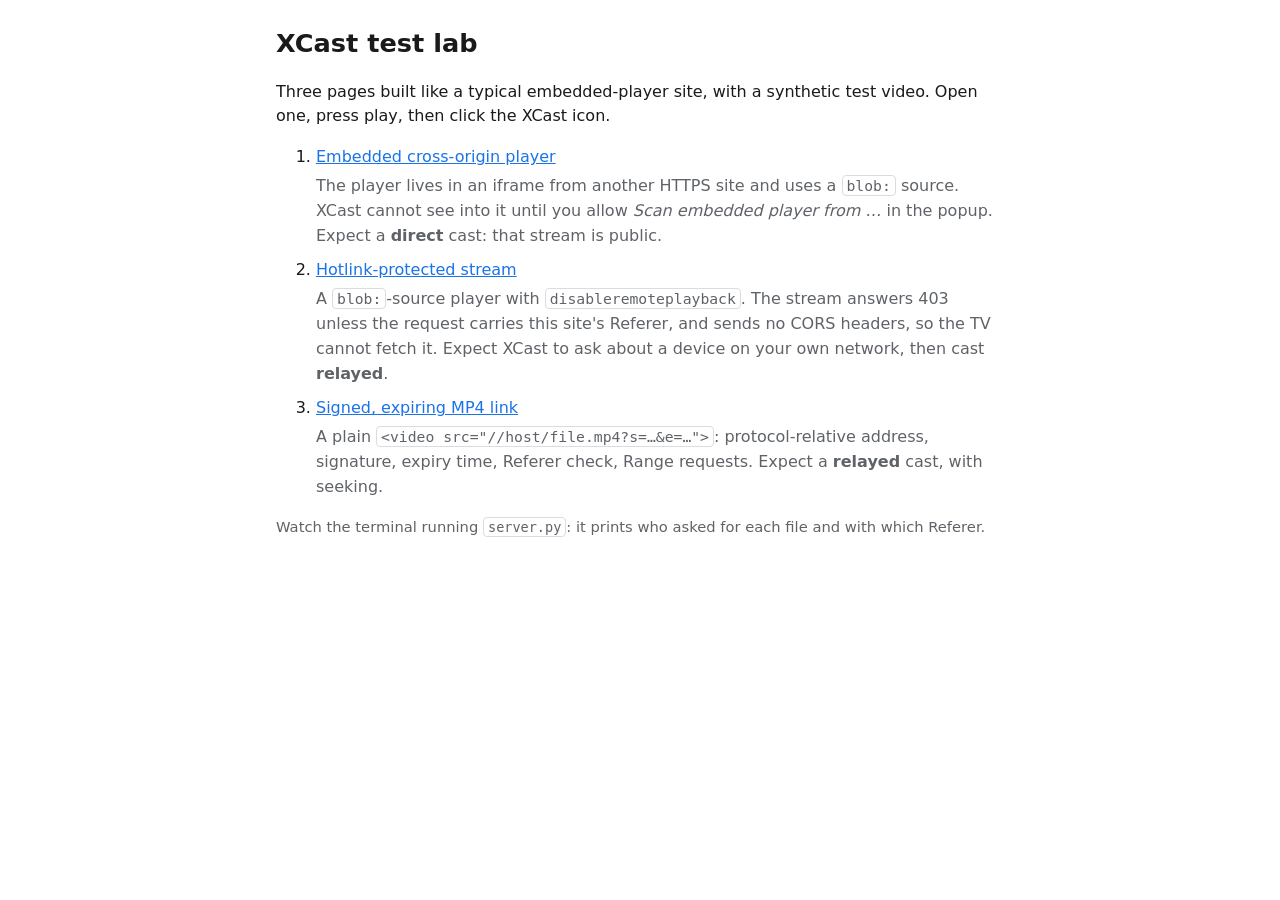
<file: testlab/index.html>
<!doctype html>
<html lang="en">
<head>
  <meta charset="utf-8">
  <meta name="viewport" content="width=device-width, initial-scale=1">
  <title>XCast test lab</title>
  <link rel="stylesheet" href="lab.css">
</head>
<body>
  <main>
    <h1>XCast test lab</h1>
    <p>Three pages built like a typical embedded-player site, with a synthetic test video. Open one, press play, then click the XCast icon.</p>
    <ol>
      <li>
        <a href="embed.html">Embedded cross-origin player</a>
        <p>The player lives in an iframe from another HTTPS site and uses a <code>blob:</code> source. XCast cannot see into it until you allow <em>Scan embedded player from&nbsp;…</em> in the popup. Expect a <strong>direct</strong> cast: that stream is public.</p>
      </li>
      <li>
        <a href="protected.html">Hotlink-protected stream</a>
        <p>A <code>blob:</code>-source player with <code>disableremoteplayback</code>. The stream answers 403 unless the request carries this site's Referer, and sends no CORS headers, so the TV cannot fetch it. Expect XCast to ask about a device on your own network, then cast <strong>relayed</strong>.</p>
      </li>
      <li>
        <a href="mp4.html">Signed, expiring MP4 link</a>
        <p>A plain <code>&lt;video src="//host/file.mp4?s=…&amp;e=…"&gt;</code>: protocol-relative address, signature, expiry time, Referer check, Range requests. Expect a <strong>relayed</strong> cast, with seeking.</p>
      </li>
    </ol>
    <p class="note">Watch the terminal running <code>server.py</code>: it prints who asked for each file and with which Referer.</p>
  </main>
</body>
</html>
</file>
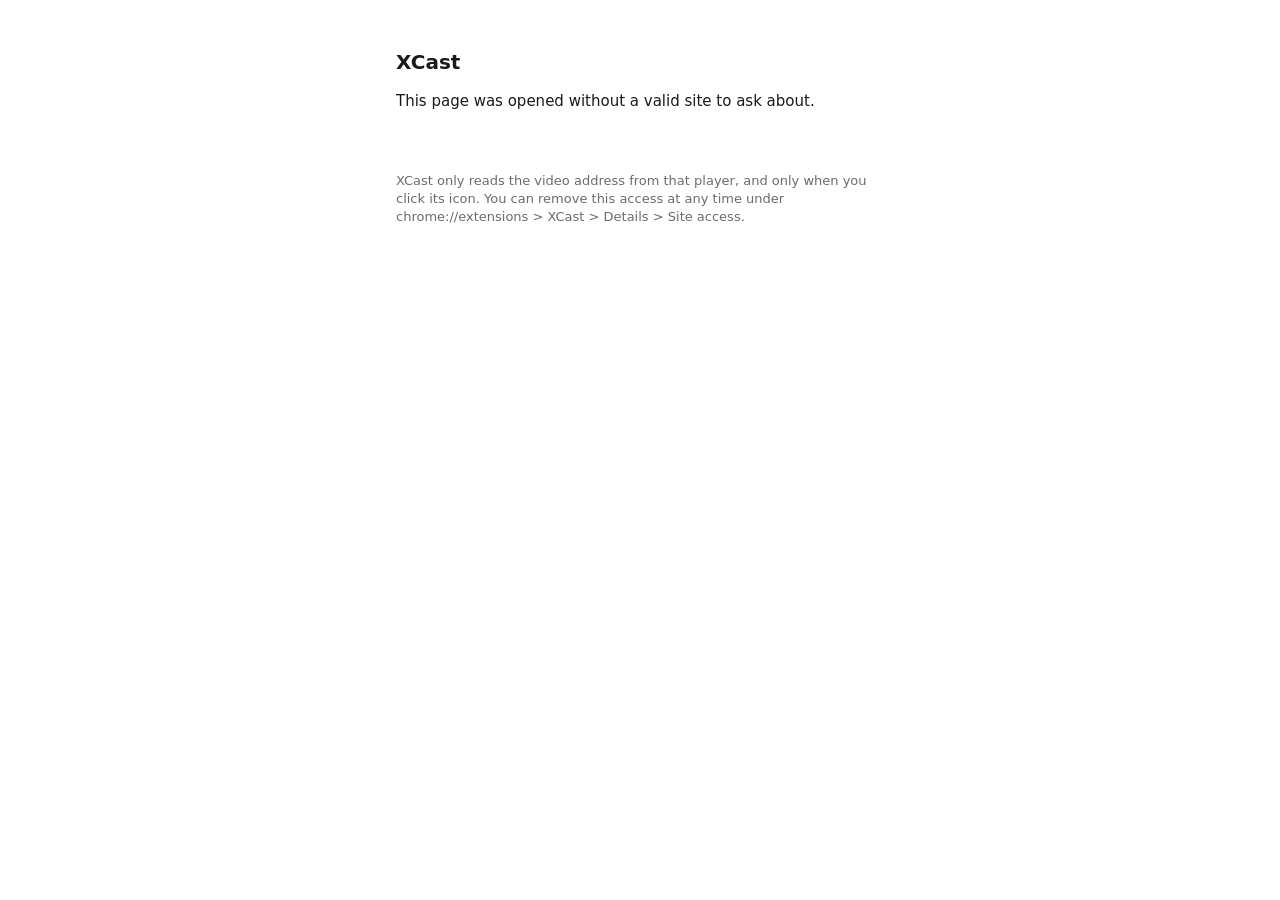
<file: extension/grant.html>
<!doctype html>
<html lang="en">
<head>
  <meta charset="utf-8">
  <title>XCast: allow access</title>
  <link rel="stylesheet" href="popup.css">
  <link rel="stylesheet" href="grant.css">
</head>
<body class="grant">
  <main>
    <h1>XCast</h1>
    <p id="what"></p>
    <button id="allow" type="button" class="primary">Ask Chrome for access</button>
    <p id="result" role="status" aria-live="polite"></p>
    <p class="fine">XCast only reads the video address from that player, and only when you click its icon. You can remove this access at any time under chrome://extensions &gt; XCast &gt; Details &gt; Site access.</p>
  </main>
  <script src="grant.js" type="module"></script>
</body>
</html>
</file>
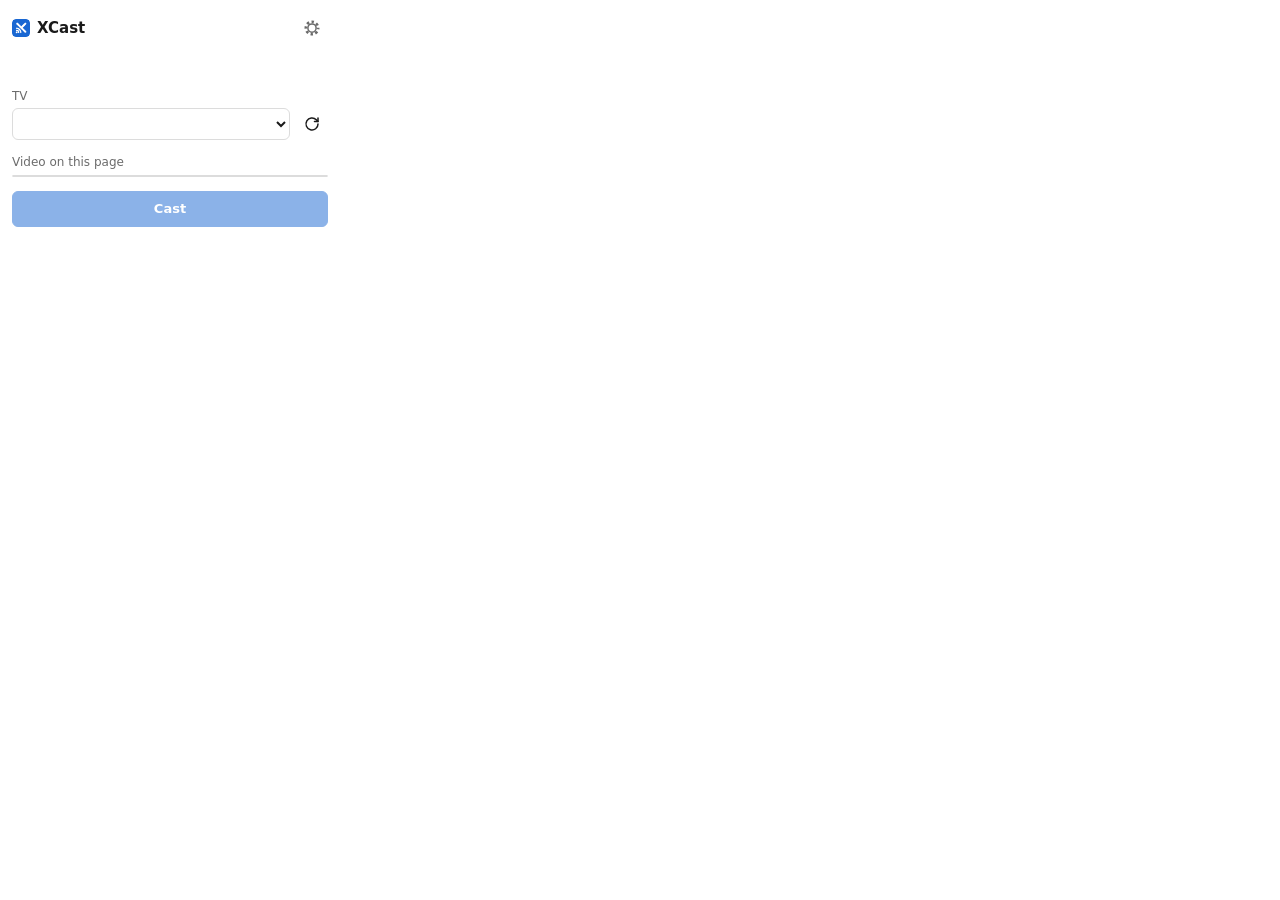
<file: extension/popup.html>
<!doctype html>
<html lang="en">
<head>
  <meta charset="utf-8">
  <title>XCast</title>
  <link rel="stylesheet" href="popup.css">
</head>
<body>
  <header>
    <h1><img class="logo" src="icons/icon32.png" width="18" height="18" alt="">XCast</h1>
    <button id="gear" type="button" class="icon-btn" aria-label="Settings" title="Settings" aria-expanded="false" aria-controls="settings">
      <svg class="icon" viewBox="0 0 24 24" aria-hidden="true">
        <circle cx="12" cy="12" r="5.5"/>
        <circle class="teeth" cx="12" cy="12" r="8.25"/>
      </svg>
    </button>
  </header>
  <div id="status" role="status" aria-live="polite"></div>

  <section id="settings" class="drawer" aria-label="Settings" hidden>
    <div class="setting" title="One Chrome permission, once: XCast may then look for video on every HTTPS site and inside embedded players without asking per site. Its code still only reads a page when you click the icon. Switch off to go back to asking per site.">
      <div class="setting-text">
        <label for="auto">Automatic on all sites</label>
        <p id="autoHint" class="hint">No per-site prompts; gives XCast access to every HTTPS page.</p>
      </div>
      <input id="auto" type="checkbox" role="switch" class="switch" aria-describedby="autoHint">
    </div>
    <div class="setting" title="The TV never contacts the site: it sees only this computer (and its VPN, if you use one). Uses this computer's bandwidth while playing.">
      <div class="setting-text">
        <label for="relay">Private relay</label>
        <p id="relayHint" class="hint">The site never sees the TV; uses this computer's connection.</p>
      </div>
      <input id="relay" type="checkbox" role="switch" class="switch" aria-describedby="relayHint">
    </div>
  </section>

  <div id="choose" class="view">
    <div class="field">
      <label class="label" for="device">TV</label>
      <div class="row">
        <select id="device"></select>
        <button id="rescan" type="button" class="icon-btn" aria-label="Search for TVs again" title="Search for TVs again">
          <svg class="icon" viewBox="0 0 24 24" aria-hidden="true">
            <path d="M20 12a8 8 0 1 1-2.3-5.6L20 8.7"/>
            <path d="M20 4v4.7h-4.7"/>
          </svg>
        </button>
      </div>
    </div>

    <div class="field" role="group" aria-labelledby="streamsLabel">
      <div class="label" id="streamsLabel">Video on this page</div>
      <ul id="streams"></ul>
      <button id="grantSite" type="button" class="link" hidden></button>
    </div>

    <button id="cast" type="button" class="primary" disabled>Cast</button>
    <button id="action" type="button" class="link" hidden></button>
    <button id="backToPlaying" type="button" class="link" hidden>Back to what is playing</button>
  </div>

  <section id="controls" class="view" aria-label="Now playing" hidden>
    <div class="np-head">
      <span id="tvName" class="tv-name">TV</span>
      <span id="pill" class="pill"><span class="dot" aria-hidden="true"></span><span id="pillText">Starting</span></span>
    </div>

    <div class="seek">
      <div id="progress" class="progress" role="slider" tabindex="0" aria-label="Playback position" aria-valuemin="0" aria-valuemax="0" aria-valuenow="0" aria-valuetext="--:--" aria-disabled="true">
        <div class="progress-track"><div id="progressFill" class="progress-fill"></div></div>
      </div>
      <div class="times"><span id="timeNow">--:--</span><span id="timeTotal"></span></div>
    </div>

    <div class="transport">
      <button type="button" class="icon-btn seek-btn" data-seek="-10" aria-label="Back 10 seconds" title="Back 10 seconds">
        <svg class="icon" viewBox="0 0 24 24" aria-hidden="true"><path d="M11 7l-5 5 5 5M18 7l-5 5 5 5"/></svg>
        <span aria-hidden="true">10</span>
      </button>
      <button type="button" id="playPause" class="icon-btn play-btn" aria-label="Pause" title="Pause">
        <svg id="iconPlay" class="icon" viewBox="0 0 24 24" aria-hidden="true" hidden><path d="M8 5v14l11-7z"/></svg>
        <svg id="iconPause" class="icon" viewBox="0 0 24 24" aria-hidden="true"><rect x="6.5" y="5" width="3.5" height="14" rx="1"/><rect x="14" y="5" width="3.5" height="14" rx="1"/></svg>
      </button>
      <button type="button" class="icon-btn seek-btn" data-seek="30" aria-label="Forward 30 seconds" title="Forward 30 seconds">
        <span aria-hidden="true">30</span>
        <svg class="icon" viewBox="0 0 24 24" aria-hidden="true"><path d="M13 7l5 5-5 5M6 7l5 5-5 5"/></svg>
      </button>
      <button type="button" id="stop" class="icon-btn" aria-label="Stop casting" title="Stop casting">
        <svg class="icon" viewBox="0 0 24 24" aria-hidden="true"><rect x="6" y="6" width="12" height="12" rx="1.5"/></svg>
      </button>
    </div>

    <div class="row volume-row">
      <label for="volume" class="icon-label" title="Volume">
        <svg class="icon" viewBox="0 0 24 24" aria-hidden="true">
          <path d="M4 9.5v5h3.5l4.5 4v-13l-4.5 4z"/>
          <path d="M15.5 9a4 4 0 0 1 0 6M18 6.5a7.5 7.5 0 0 1 0 11"/>
        </svg>
        <span class="sr-only">Volume</span>
      </label>
      <input id="volume" type="range" min="0" max="1" step="0.05">
    </div>

    <div id="tracks" class="tracks" hidden>
      <div id="subsRow" class="track" hidden>
        <label class="label" for="subs">Subtitles</label>
        <select id="subs"></select>
      </div>
      <div id="audioRow" class="track" hidden>
        <label class="label" for="audio">Audio</label>
        <select id="audio"></select>
      </div>
    </div>

    <details id="metrics" open>
      <summary>Stats for this cast</summary>
      <div class="tiles">
        <div class="tile"><span class="tlabel">Speed</span><span class="tvalue" id="mSpeed">–</span></div>
        <div class="tile"><span class="tlabel">Stalls</span><span class="tvalue" id="mStalls">0</span></div>
        <div class="tile"><span class="tlabel">Started in</span><span class="tvalue" id="mStart">–</span></div>
      </div>
      <svg id="spark" viewBox="0 0 300 40" role="img" aria-label="Relay speed over the last minute"></svg>
      <p id="mTotals"></p>
    </details>

    <button id="castOther" type="button" class="link">Cast something else</button>
  </section>

  <script src="popup.js" type="module"></script>
</body>
</html>
</file>
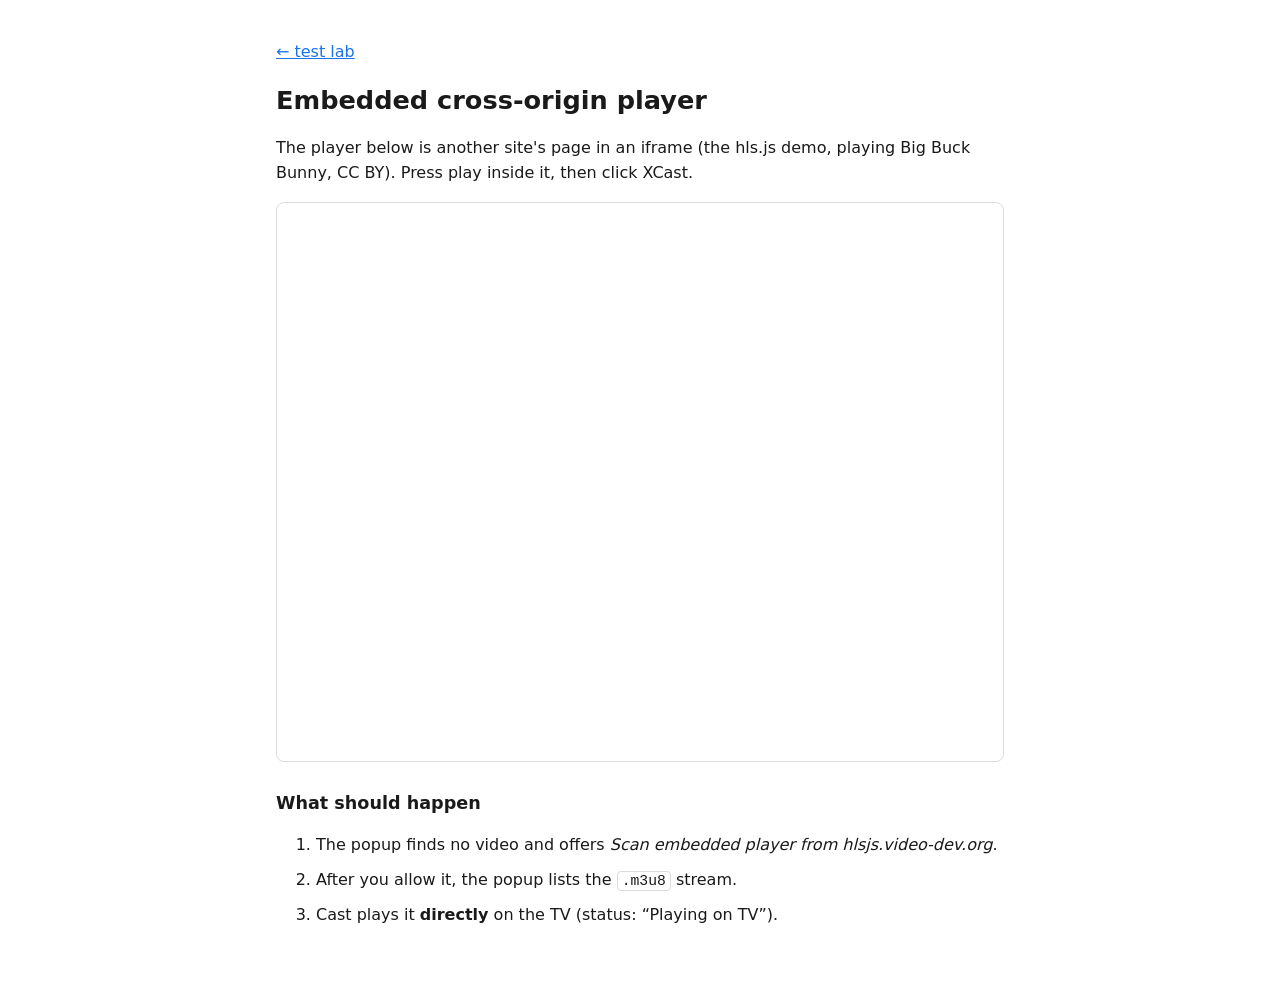
<file: testlab/embed.html>
<!doctype html>
<html lang="en">
<head>
  <meta charset="utf-8">
  <meta name="viewport" content="width=device-width, initial-scale=1">
  <title>Lab 1: embedded cross-origin player</title>
  <link rel="stylesheet" href="lab.css">
</head>
<body>
  <main>
    <p><a href="./">← test lab</a></p>
    <h1>Embedded cross-origin player</h1>
    <p>The player below is another site's page in an iframe (the hls.js demo, playing Big Buck Bunny, CC&nbsp;BY). Press play inside it, then click XCast.</p>
    <iframe src="https://hlsjs.video-dev.org/demo/" title="Embedded video player" allow="autoplay; fullscreen" allowfullscreen></iframe>
    <h2>What should happen</h2>
    <ol>
      <li>The popup finds no video and offers <em>Scan embedded player from hlsjs.video-dev.org</em>.</li>
      <li>After you allow it, the popup lists the <code>.m3u8</code> stream.</li>
      <li>Cast plays it <strong>directly</strong> on the TV (status: “Playing on TV”).</li>
    </ol>
  </main>
</body>
</html>
</file>
<file: testlab/lab.css>
:root {
  color-scheme: light dark;
  --bg: #ffffff;
  --fg: #1a1a1a;
  --muted: #5f6368;
  --line: #dadce0;
  --accent: #1a73e8;
}
@media (prefers-color-scheme: dark) {
  :root {
    --bg: #1f1f1f;
    --fg: #e8e8e8;
    --muted: #a0a0a0;
    --line: #3a3a3a;
    --accent: #8ab4f8;
  }
}
* { box-sizing: border-box; }
body { margin: 0; background: var(--bg); color: var(--fg); font: 16px/1.55 system-ui, -apple-system, sans-serif; }
main { max-width: 760px; margin: 0 auto; padding: 24px 16px 48px; }
h1 { font-size: 1.6rem; margin: 0 0 12px; }
h2 { font-size: 1.1rem; margin: 28px 0 8px; }
a { color: var(--accent); }
code { font-size: .92em; padding: 1px 4px; border: 1px solid var(--line); border-radius: 4px; }
li { margin-bottom: 10px; }
li p { margin: 4px 0 0; color: var(--muted); }
video, iframe { display: block; width: 100%; aspect-ratio: 16 / 9; border: 1px solid var(--line); border-radius: 8px; background: #000; }
iframe { aspect-ratio: auto; height: 560px; background: var(--bg); }
#state, .note { color: var(--muted); font-size: .92rem; }
</file>
<file: extension/popup.css>
:root {
  color-scheme: light dark;
  --bg: #ffffff;
  --fg: #1a1a1a;
  --muted: #6b6b6b;
  --line: #dcdcdc;
  --hover: #f0f0f0;
  --accent: #1967d2;
  --accent-fg: #ffffff;
  --ok: #188038;
  --err: #c5221f;
}
@media (prefers-color-scheme: dark) {
  :root {
    --bg: #1f1f1f;
    --fg: #e8e8e8;
    --muted: #a0a0a0;
    --line: #3a3a3a;
    --hover: #2e2e2e;
    --accent: #8ab4f8;
    --accent-fg: #0b1a33;
    --ok: #81c995;
    --err: #f28b82;
  }
}
* { box-sizing: border-box; }
/* Rows below set their own display, and the browser's rule does not reach <svg>. */
[hidden] { display: none !important; }
body {
  margin: 0;
  padding: 12px;
  width: 340px;
  background: var(--bg);
  color: var(--fg);
  font: 13px/1.4 system-ui, -apple-system, sans-serif;
}
h1 { display: flex; align-items: center; gap: 7px; font-size: 15px; margin: 0; }
.logo { flex: none; border-radius: 4px; }
.sr-only { position: absolute; width: 1px; height: 1px; overflow: hidden; clip-path: inset(50%); white-space: nowrap; }

/* ---- controls shared with grant.html ---- */
select, button, input[type="range"] { font: inherit; }
select, button {
  padding: 5px 8px;
  border: 1px solid var(--line);
  border-radius: 6px;
  background: transparent;
  color: var(--fg);
}
button { cursor: pointer; }
button:disabled { opacity: .5; cursor: default; }
button:focus-visible, select:focus-visible, input:focus-visible, summary:focus-visible, .progress:focus-visible {
  outline: 2px solid var(--accent);
  outline-offset: 2px;
}
button.primary { width: 100%; padding: 8px; background: var(--accent); color: var(--accent-fg); border-color: var(--accent); font-weight: 600; }
button.link, .link { display: block; border: 0; padding: 4px 0; color: var(--accent); text-decoration: underline; background: none; text-align: left; }

/* ---- icons ---- */
.icon { flex: none; width: 18px; height: 18px; fill: none; stroke: currentColor; stroke-width: 2; stroke-linecap: round; stroke-linejoin: round; }
/* The gear's eight teeth: a thick circle dashed into eight (2 * pi * 8.25 / 16 = 3.24). */
.icon .teeth { stroke-width: 3.5; stroke-linecap: butt; stroke-dasharray: 3.24; stroke-dashoffset: 1.62; }
.icon-btn {
  flex: none;
  display: inline-flex;
  align-items: center;
  justify-content: center;
  gap: 1px;
  width: 32px;
  height: 32px;
  padding: 0;
  border-color: transparent;
}
.icon-btn:hover:not(:disabled) { background: var(--hover); }
@media (prefers-reduced-motion: no-preference) {
  #rescan:disabled .icon { animation: spin 1s linear infinite; }
}
@keyframes spin { to { transform: rotate(360deg); } }

/* ---- header, status, settings ---- */
header { display: flex; align-items: center; justify-content: space-between; gap: 8px; }
#gear { color: var(--muted); }
#gear:hover, #gear[aria-expanded="true"] { color: var(--fg); }
#gear[aria-expanded="true"] { background: var(--hover); }
/* Two lines are always reserved, so a long message does not move the page. */
#status { min-height: 2.8em; margin: 2px 0 8px; color: var(--muted); font-size: 12px; overflow-wrap: anywhere; }
#status[data-kind="ok"] { color: var(--ok); }
#status[data-kind="err"] { color: var(--err); }
.drawer { margin-bottom: 14px; padding: 2px 10px; border: 1px solid var(--line); border-radius: 8px; }
.setting { display: flex; align-items: flex-start; justify-content: space-between; gap: 12px; padding: 8px 0; }
.setting + .setting { border-top: 1px solid var(--line); }
.setting label { cursor: pointer; }
.hint { margin: 1px 0 0; color: var(--muted); font-size: 11px; }
.switch {
  appearance: none;
  flex: none;
  position: relative;
  width: 32px;
  height: 18px;
  margin: 1px 0 0;
  border: 1px solid var(--muted);
  border-radius: 9px;
  background: transparent;
  cursor: pointer;
}
.switch::before {
  content: "";
  position: absolute;
  top: 2px;
  left: 2px;
  width: 12px;
  height: 12px;
  border-radius: 50%;
  background: var(--muted);
}
.switch:checked { background: var(--accent); border-color: var(--accent); }
.switch:checked::before { left: 16px; background: var(--accent-fg); }
@media (prefers-reduced-motion: no-preference) {
  .switch::before { transition: left .12s ease-out; }
}

/* ---- choose view: a short form ---- */
.field { margin-bottom: 14px; }
.label { display: block; margin-bottom: 4px; color: var(--muted); font-size: 12px; }
.row { display: flex; gap: 6px; align-items: center; }
select { flex: 1; min-width: 0; height: 32px; }
#streams { list-style: none; margin: 0; padding: 0; max-height: 170px; overflow-y: auto; border: 1px solid var(--line); border-radius: 8px; }
#streams li { border-bottom: 1px solid var(--line); }
#streams li:last-child { border-bottom: 0; }
#streams label { display: flex; gap: 8px; align-items: center; padding: 7px 8px; font-size: 12px; cursor: pointer; }
#streams label:hover, #streams label:has(input:checked) { background: var(--hover); }
#streams label:has(input:focus-visible) { outline: 2px solid var(--accent); outline-offset: -2px; }
#streams input { flex: none; margin: 0; accent-color: var(--accent); }
#streams input:focus-visible { outline: 0; }
#streams .empty { padding: 10px 8px; color: var(--muted); font-size: 12px; }
.badge { flex: none; min-width: 38px; padding: 1px 5px; border: 1px solid var(--line); border-radius: 4px; color: var(--muted); font-size: 10px; font-weight: 600; text-align: center; }
.url { overflow: hidden; text-overflow: ellipsis; white-space: nowrap; }
#grantSite { margin-top: 4px; }
#action, #backToPlaying { margin-top: 6px; }

/* ---- now playing view: a small remote ---- */
.np-head { display: flex; align-items: center; justify-content: space-between; gap: 8px; }
.tv-name { min-width: 0; overflow: hidden; text-overflow: ellipsis; white-space: nowrap; font-size: 14px; font-weight: 600; }
.pill { flex: none; display: inline-flex; align-items: center; gap: 5px; padding: 1px 8px; border: 1px solid var(--line); border-radius: 10px; color: var(--muted); font-size: 11px; }
.dot { width: 7px; height: 7px; border: 1.5px solid currentColor; border-radius: 50%; }
.pill[data-state="playing"] .dot { border-color: var(--ok); background: var(--ok); }

.seek { margin-top: 12px; }
.progress { position: relative; height: 16px; padding: 6px 0; border-radius: 4px; cursor: pointer; }
.progress-track { height: 4px; border-radius: 2px; background: var(--line); }
.progress-fill { position: relative; width: 0; height: 100%; border-radius: 2px; background: var(--accent); }
.progress-fill::after {
  content: "";
  position: absolute;
  top: 50%;
  right: -5px;
  width: 10px;
  height: 10px;
  margin-top: -5px;
  border-radius: 50%;
  background: var(--accent);
}
.progress[aria-disabled="true"] { cursor: default; }
.progress[aria-disabled="true"] .progress-fill::after { display: none; }
@media (prefers-reduced-motion: no-preference) {
  .progress-fill { transition: width .2s linear; }
}
.times { display: flex; justify-content: space-between; color: var(--muted); font-size: 12px; font-variant-numeric: tabular-nums; }

.transport { display: grid; grid-template-columns: 1fr auto auto auto 1fr; align-items: center; column-gap: 10px; margin-top: 8px; }
.transport > :first-child { grid-column: 2; }
.seek-btn { width: auto; min-width: 32px; padding: 0 6px; font-size: 11px; font-weight: 600; font-variant-numeric: tabular-nums; }
.play-btn { width: 40px; height: 40px; border-color: var(--line); border-radius: 50%; }
.play-btn .icon { width: 20px; height: 20px; }
#stop { justify-self: end; }

.volume-row { gap: 8px; margin-top: 10px; }
.icon-label { flex: none; display: inline-flex; color: var(--muted); }
#volume { flex: 1; min-width: 0; height: 18px; margin: 0; accent-color: var(--accent); cursor: pointer; }

.tracks { display: flex; gap: 8px; margin-top: 12px; }
.track { flex: 1; min-width: 0; }
.track select { width: 100%; }

#metrics { margin-top: 14px; border-top: 1px solid var(--line); padding-top: 10px; }
#metrics summary { border-radius: 4px; color: var(--muted); font-size: 12px; cursor: pointer; }
.tiles { display: grid; grid-template-columns: repeat(3, minmax(0, 1fr)); gap: 6px; margin-top: 8px; }
.tile { display: flex; flex-direction: column; padding: 6px 8px; border: 1px solid var(--line); border-radius: 8px; }
.tlabel { color: var(--muted); font-size: 11px; }
.tvalue { font-size: 15px; font-weight: 600; font-variant-numeric: tabular-nums; white-space: nowrap; }
#spark { display: block; width: 100%; height: 40px; margin-top: 8px; }
#spark polyline { fill: none; stroke: var(--accent); stroke-width: 1.5; vector-effect: non-scaling-stroke; }
#spark line { stroke: var(--line); stroke-width: 1; vector-effect: non-scaling-stroke; }
#mTotals { margin: 6px 0 0; color: var(--muted); font-size: 12px; font-variant-numeric: tabular-nums; }
#castOther { margin-top: 10px; }
</file>
<file: extension/grant.css>
body.grant { width: auto; max-width: 520px; margin: 48px auto; padding: 0 16px; font-size: 15px; }
body.grant h1 { font-size: 20px; margin-bottom: 12px; }
body.grant button.primary { width: auto; padding: 10px 18px; }
body.grant #result { min-height: 1.4em; margin-top: 14px; }
body.grant #result[data-kind="ok"] { color: var(--ok); }
body.grant #result[data-kind="err"] { color: var(--err); }
body.grant .fine { color: var(--muted); font-size: 13px; margin-top: 24px; }
</file>
